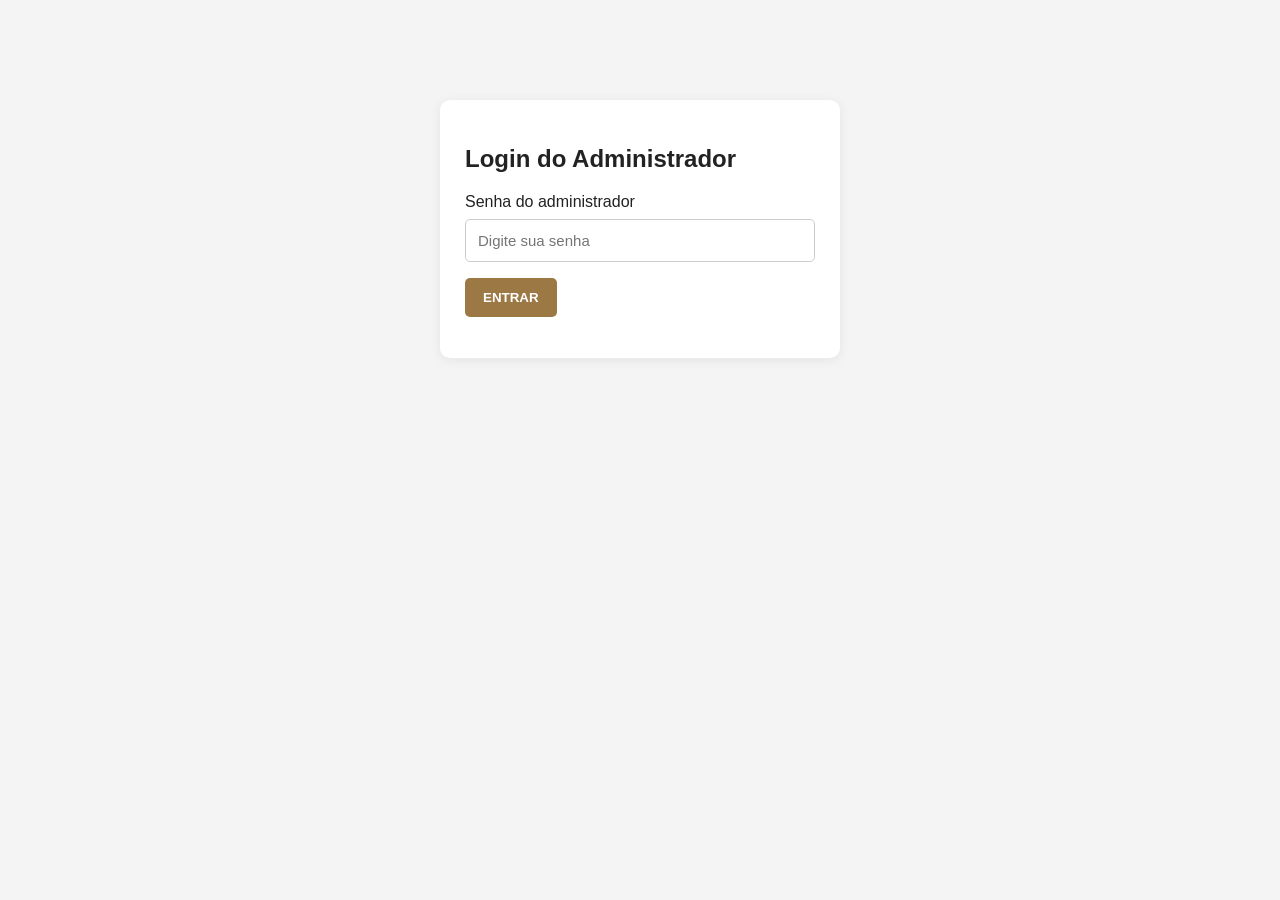
<file: admin.html>
<!DOCTYPE html>
<html lang="pt-BR">
<head>
  <meta charset="UTF-8">
  <meta name="viewport" content="width=device-width, initial-scale=1.0">
  <title>Administração | Parfum Vidigal</title>
  <style>
    * { box-sizing: border-box; }
    body { margin: 0; font-family: Arial, sans-serif; background: #f4f4f4; color: #222; }
    header { background: #111; color: white; padding: 18px 25px; display: none; justify-content: space-between; align-items: center; flex-wrap: wrap; gap: 12px; }
    header h2 { color: white; }
    header a, header button { color: white; background: #9c7844; border: none; padding: 10px 15px; text-decoration: none; cursor: pointer; border-radius: 5px; }
    main { display: none; max-width: 1100px; margin: 30px auto; padding: 20px; }
    h1, h2 { color: #222; }
    .login-container, .form-container { background: white; padding: 25px; border-radius: 10px; box-shadow: 0 2px 12px #00000012; margin-bottom: 25px; }
    .login-container { max-width: 400px; margin: 100px auto; }
    input, select, textarea { width: 100%; padding: 12px; margin: 8px 0 16px; border: 1px solid #ccc; border-radius: 5px; font-size: 15px; }
    input[type="file"] { background: #fafafa; }
    button { background: #9c7844; color: white; border: none; padding: 12px 18px; border-radius: 5px; cursor: pointer; font-weight: bold; }
    button:hover { opacity: .85; }
    button:disabled { opacity: .5; cursor: not-allowed; }
    .cancel-button, .delete-button { background: #555; margin-left: 5px; }
    .delete-button { background: #b52c2c; }
    #image-preview { display: none; max-width: 200px; max-height: 200px; object-fit: contain; border-radius: 8px; margin: 5px 0 15px; border: 1px solid #ddd; }
    #login-error, #form-message { color: #c62828; margin-top: 10px; }
    #admin-products { display: grid; grid-template-columns: repeat(auto-fill, minmax(220px, 1fr)); gap: 20px; }
    .product-card { background: white; border-radius: 9px; padding: 15px; box-shadow: 0 2px 10px #00000012; }
    .product-card img { width: 100%; height: 190px; object-fit: contain; background: #f8f8f8; border-radius: 5px; }
    .product-card h3 { margin-bottom: 5px; }
    .product-card p { color: #555; font-size: 14px; }
    .admin-menu { display: flex; gap: 10px; flex-wrap: wrap; margin-bottom: 25px; }
    .admin-menu a { display: inline-block; background: #222; color: white; padding: 12px 16px; border-radius: 5px; text-decoration: none; }
    .admin-menu a:hover { background: #9c7844; }
    .charge-card { background: white; border-radius: 9px; padding: 18px; margin-bottom: 15px; box-shadow: 0 2px 10px #00000012; border-left: 5px solid #c28e36; }
    .charge-card.paid { border-left-color: #27834b; opacity: .9; }
    .charge-card h3 { margin: 0 0 8px; }
    .charge-card p { margin: 7px 0; color: #555; overflow-wrap: anywhere; }
    .charge-value { font-size: 23px; font-weight: bold; color: #9c7844; margin: 10px 0; }
    .charge-status { display: inline-block; padding: 6px 10px; border-radius: 20px; font-size: 12px; font-weight: bold; margin: 5px 0 12px; }
    .status-pending { background: #fff0d3; color: #98630d; }
    .status-paid { background: #dff5e6; color: #237342; }
    .charge-actions { display: flex; gap: 8px; flex-wrap: wrap; margin-top: 12px; }
    .whatsapp-button { background: #168b4b; }
    .paid-button { background: #286b43; }
    .pending-button { background: #9c7844; }
    .charge-delete { background: #b52c2c; }
    .pdf-button { background: #333; }
    .charge-summary { display: grid; grid-template-columns: repeat(auto-fit, minmax(180px, 1fr)); gap: 12px; margin-bottom: 20px; }
    .summary-card { background: white; padding: 18px; border-radius: 8px; box-shadow: 0 2px 10px #00000010; }
    .summary-card span { color: #666; font-size: 13px; }
    .summary-card strong { display: block; font-size: 22px; margin-top: 8px; }
    #charge-message { margin-top: 12px; font-weight: bold; }
    .empty-message { background: white; padding: 20px; border-radius: 8px; color: #666; }
    .report-section { margin-top: 45px; }
    .report-panel { background: white; padding: 20px; border-radius: 10px; margin: 18px 0; box-shadow: 0 2px 10px #00000010; overflow-x: auto; }
    .report-table { width: 100%; border-collapse: collapse; min-width: 620px; }
    .report-table th, .report-table td { padding: 12px; border-bottom: 1px solid #e8e8e8; text-align: left; }
    .report-table th { background: #f5f0e8; color: #624820; }
    .report-note { color: #666; font-size: 13px; line-height: 1.5; }
    .report-kpis { display: grid; grid-template-columns: repeat(auto-fit, minmax(180px, 1fr)); gap: 12px; }
    .report-kpi { background: white; padding: 18px; border-radius: 8px; box-shadow: 0 2px 10px #00000010; }
    .report-kpi span { color: #666; font-size: 13px; }
    .report-kpi strong { display: block; font-size: 22px; margin-top: 8px; color: #9c7844; }
    @media (max-width: 600px) {
      main { padding: 12px; }
      .login-container { margin: 50px 15px; }
      .charge-actions button { width: 100%; margin: 0; }
    }
  </style>
<style>
body[data-page="principal"] #cobrancas,body[data-page="principal"] #relatorios,body[data-page="principal"] #financeiro,body[data-page="principal"] #promotion-studio{display:none!important}
body[data-page="cobrancas"] #cadastro,body[data-page="cobrancas"] #produtos,body[data-page="cobrancas"] #relatorios,body[data-page="cobrancas"] #financeiro,body[data-page="cobrancas"] #promotion-studio{display:none!important}
body[data-page="financeiro"] #cadastro,body[data-page="financeiro"] #produtos,body[data-page="financeiro"] #cobrancas,body[data-page="financeiro"] #relatorios,body[data-page="financeiro"] #promotion-studio{display:none!important}
body[data-page="relatorios"] #cadastro,body[data-page="relatorios"] #produtos,body[data-page="relatorios"] #cobrancas,body[data-page="relatorios"] #financeiro,body[data-page="relatorios"] #promotion-studio{display:none!important}
body[data-page="promocoes"] #cadastro,body[data-page="promocoes"] #produtos,body[data-page="promocoes"] #cobrancas,body[data-page="promocoes"] #relatorios,body[data-page="promocoes"] #financeiro{display:none!important}
.pricing-grid{display:grid;grid-template-columns:repeat(auto-fit,minmax(170px,1fr));gap:12px}.pricing-grid label{display:flex;flex-direction:column;gap:5px}.pricing-grid input{width:100%;box-sizing:border-box}.pricing-result{background:#f5f0e8;border-radius:10px;padding:16px;margin-top:12px;line-height:1.8}.pricing-result strong{color:#73501f}.pricing-note{font-size:13px;color:#555;line-height:1.6}
</style><script>document.addEventListener('DOMContentLoaded',()=>{const v=new URLSearchParams(location.search).get('page');document.body.dataset.page=['financeiro','relatorios','promocoes','cobrancas'].includes(v)?v:'principal';});</script></head>
<body>

  <section class="login-container" id="admin-login">
    <h2>Login do Administrador</h2>
    <form id="login-form">
      <label for="admin-password">Senha do administrador</label>
      <input type="password" id="admin-password" placeholder="Digite sua senha" required>
      <button type="submit" id="login-button">ENTRAR</button>
      <p id="login-error"></p>
    </form>
  </section>

  <header id="admin-header">
    <h2>PARFUM VIDIGAL - ADMIN</h2>
    <div>
      <a href="index.html">Voltar à loja</a>
      <button id="logout-button">SAIR</button>
    </div>
  </header>

  <main id="admin-main">

    <nav class="admin-menu">
      <a href="#cadastro">Cadastrar produtos</a>
      <a href="#produtos">Produtos cadastrados</a>
      <a href="cobrancas.html">Clientes e cobranças ↗</a>
      <a href="relatorios.html">Relatórios ↗</a>
      <a href="financeiro.html">Financeiro ↗</a>
      <a href="promocoes.html">Promoções ↗</a>
      <a href="chat.html">Assistente da loja ↗</a>
    </nav>

    <section class="form-container" id="cadastro">
      <h2 id="form-title">Cadastrar produto</h2>

      <form id="product-form">
        <input type="hidden" id="edit-id">

        <label for="name">Nome do produto</label>
        <input type="text" id="name" placeholder="Nome do perfume" required>

        <label for="price">Preço (R$)</label>
        <input type="number" id="price" min="0" step="0.01" placeholder="299.90" required>

        <label for="cost">Custo de aquisição por unidade (R$)</label>
        <input type="number" id="cost" min="0" step="0.01" placeholder="Ex.: 180.00">
        <label for="category">Categoria</label>
        <select id="category" required>
          <option value="">Selecione</option>
          <option value="masculino">Masculino</option>
          <option value="feminino">Feminino</option>
          <option value="unissex">Unissex</option>
        </select>

        <label for="image">Foto do produto</label>
        <input type="file" id="image" accept="image/jpeg,image/png,image/webp">
        <small>Imagem JPG, PNG ou WEBP. Máximo: 5 MB.</small>

        <br><br>
        <img id="image-preview" alt="Prévia da foto do produto">

        <label for="stock">Estoque</label>
        <input type="number" id="stock" min="0" placeholder="Quantidade" required>

        <label for="description">Descrição</label>
        <textarea id="description" rows="4" placeholder="Descrição do produto"></textarea>

        <button type="submit" id="save-button">SALVAR PRODUTO</button>
        <button type="button" id="cancel-edit" class="cancel-button" style="display:none;">CANCELAR</button>

        <p id="form-message"></p>
      </form>
    </section>

    <section id="produtos">
      <h2>Produtos cadastrados</h2>
      <div id="admin-products"></div>
    </section>

    <section id="cobrancas" style="margin-top:45px;">
      <h2>Bloco de Notas e Cobranças</h2>
      <p>Cadastre seus clientes, registre valores pendentes e envie cobranças pelo WhatsApp.</p>

      <div class="charge-summary">
        <div class="summary-card">
          <span>Total pendente</span>
          <strong id="total-pending">R$ 0,00</strong>
        </div>

        <div class="summary-card">
          <span>Total recebido</span>
          <strong id="total-paid">R$ 0,00</strong>
        </div>

        <div class="summary-card">
          <span>Clientes cadastrados</span>
          <strong id="total-clients">0</strong>
        </div>
      </div>

      <div class="form-container">
        <h2>Nova anotação / Cobrança</h2>

        <form id="charge-form">
          <label for="client-name">Nome do cliente</label>
          <input type="text" id="client-name" placeholder="Nome completo" required>

          <label for="client-phone">WhatsApp com DDD</label>
          <input type="tel" id="client-phone" placeholder="Ex.: (27) 99999-9999" required>

          <label for="charge-amount">Valor da cobrança (R$)</label>
          <input type="number" id="charge-amount" min="0.01" step="0.01" placeholder="150.00" required>

          <label for="charge-description">Anotação / Descrição</label>
          <textarea id="charge-description" rows="4" placeholder="Ex.: Compra do perfume. Pagamento combinado para dia 10."></textarea>

          <button type="submit" id="charge-save-button">SALVAR COBRANÇA</button>
          <p id="charge-message"></p>
        </form>
      </div>

      <h2>Clientes e cobranças registradas</h2>
      <div id="charge-list"></div>
    </section>

    <section id="relatorios" class="report-section">
      <h2>Relatórios de Vendas</h2>
      <p>As vendas abaixo consideram somente cobranças marcadas como pagas.</p>

      <div class="report-kpis">
        <div class="report-kpi">
          <span>Faturamento recebido</span>
          <strong id="report-paid-total">R$ 0,00</strong>
        </div>

        <div class="report-kpi">
          <span>Cobranças pagas</span>
          <strong id="report-paid-orders">0</strong>
        </div>
      </div>

      <div class="report-panel">
        <h3>Produtos mais vendidos</h3>
        <p class="report-note">
          O ranking usa o produto e a quantidade informados ao cadastrar a cobrança.
          Cobranças antigas são identificadas pela descrição quando possível.
        </p>

        <table class="report-table">
          <thead>
            <tr>
              <th>Posição</th>
              <th>Produto</th>
              <th>Unidades</th>
              <th>Vendas pagas</th>
              <th>Faturamento</th>
            </tr>
          </thead>
          <tbody id="report-sales-body"></tbody>
        </table>

        <p id="report-sales-empty" class="empty-message">
          Ainda não há vendas pagas identificadas por produto.
        </p>
      </div>

      <div class="report-panel">
        <h3>Produtos mais procurados</h3>
        <p class="report-note">
          A loja registra visualizações dos cards, pesquisas que correspondem ao nome
          de um perfume e cliques em “Adicionar ao carrinho”.
        </p>

        <table class="report-table">
          <thead>
            <tr>
              <th>Posição</th>
              <th>Produto</th>
              <th>Visualizações</th>
              <th>Pesquisas</th>
              <th>Cliques</th>
              <th>Total</th>
            </tr>
          </thead>
          <tbody id="report-interest-body"></tbody>
        </table>

        <p id="report-interest-empty" class="empty-message">
          Os dados de interesse começarão a aparecer depois que a loja atualizada receber visitas.
        </p>
      </div>

      <button type="button" id="export-reports">BAIXAR PLANILHA (CSV / EXCEL)</button>

      <p class="report-note">
        A planilha CSV abre no Excel e no Google Planilhas.
        Os dados são armazenados no navegador usado para acessar a loja e o painel.
      </p>
    </section>


    <section id="financeiro" class="report-section">
      <h2>Lucros e despesas</h2><div class="report-panel" id="pricing-assistant">
<h3>Assistente de preços e faturamento</h3><p class="report-note">Simule um preço de venda com base nos seus custos, despesas e lucro desejado. As porcentagens são ajustáveis e não são médias de mercado.</p>
<div class="pricing-grid">
<label>Perfume cadastrado <select id="pricing-product"><option value="">Escolher perfume (opcional)</option></select></label>
<label>Custo de compra (R$) <input type="number" id="pricing-cost" min="0" step="0.01" value="100"></label>
<label>Embalagem / frete por unidade (R$) <input type="number" id="pricing-extra" min="0" step="0.01" value="10"></label>
<label>Taxas sobre a venda (%) <input type="number" id="pricing-fee" min="0" max="95" step="0.1" value="5"></label>
<label>Margem de lucro desejada (%) <input type="number" id="pricing-margin" min="0" max="95" step="0.1" value="25"></label>
<label>Vendas esperadas por mês (unidades) <input type="number" id="pricing-units" min="1" step="1" value="10"></label>
</div>
<div class="pricing-result" aria-live="polite" id="pricing-output"></div>
<p class="pricing-note">A margem é calculada sobre o preço de venda, não sobre o custo. Gastos fixos mensais são rateados pelas unidades estimadas. O resultado é uma simulação, não garantia de lucro. Impostos, devoluções e outros custos precisam ser incluídos nas taxas ou custos informados.</p>
<h4>Como aumentar o faturamento com responsabilidade</h4>
<ul><li>Compare o preço sugerido com o preço atual e com o que seus clientes aceitam pagar.</li><li>Registre todas as vendas pagas e custos reais para acompanhar a margem.</li><li>Teste promoções sem vender abaixo do custo total.</li><li>Acompanhe a média mensal e ajuste compras e estoque conforme a demanda.</li></ul>
</div>
      <p class="report-note">Somente vendas marcadas como pagas entram no faturamento. Cadastre o custo de cada perfume e as despesas para calcular o resultado. Dados salvos neste navegador.</p>
      <label for="finance-month">Filtrar mês:</label>
      <input id="finance-month" type="month">
      <button type="button" id="finance-all">Todos os períodos</button>
      <div class="report-kpis" style="margin-top:16px">
        <div class="report-kpi"><span>Faturamento recebido</span><strong id="finance-revenue">R$ 0,00</strong></div>
        <div class="report-kpi"><span>Custo dos perfumes vendidos</span><strong id="finance-cogs">R$ 0,00</strong></div>
        <div class="report-kpi"><span>Outras despesas</span><strong id="finance-expenses">R$ 0,00</strong></div>
        <div class="report-kpi"><span>Gastos fixos no período</span><strong id="finance-fixed">R$ 0,00</strong></div>
        <div class="report-kpi"><span>Lucro líquido estimado</span><strong id="finance-profit">R$ 0,00</strong></div>
      </div>
      <div class="report-panel">
        <h3>Médias mensais (calculadas a partir dos seus registros)</h3>
        <p id="finance-average-period" class="report-note"></p>
        <div class="report-kpis">
          <div class="report-kpi"><span>Média recebida / mês</span><strong id="avg-revenue">R$ 0,00</strong></div>
          <div class="report-kpi"><span>Média de gastos / mês</span><strong id="avg-expenses">R$ 0,00</strong></div>
          <div class="report-kpi"><span>Média de gastos fixos / mês</span><strong id="avg-fixed">R$ 0,00</strong></div>
          <div class="report-kpi"><span>Média de lucro / mês</span><strong id="avg-profit">R$ 0,00</strong></div>
          <div class="report-kpi"><span>Gastos sobre receitas</span><strong id="avg-ratio">—</strong></div>
        </div>
        <p class="report-note">Gastos incluem custo dos perfumes vendidos, despesas avulsas e despesas fixas. Meses sem vendas dentro do período também entram na média. Valores baseados apenas no que foi registrado.</p>
      </div>
      <div class="report-panel">
        <h3>Despesas mensais fixas</h3>
        <p class="report-note">Ex.: internet, aluguel, sistema e publicidade recorrente. Cada despesa entra automaticamente em todos os meses a partir do mês inicial, até ser encerrada ou excluída. Não registre o mesmo gasto novamente como despesa avulsa.</p>
        <form id="fixed-expense-form">
          <label>Descrição <input id="fixed-description" required placeholder="Ex.: Internet"></label>
          <label>Valor mensal (R$) <input id="fixed-amount" type="number" min="0.01" step="0.01" required></label>
          <label>Começa em <input id="fixed-start" type="month" required></label>
          <button type="submit">ADICIONAR GASTO FIXO</button>
        </form>
        <div style="overflow-x:auto"><table class="report-table"><thead><tr><th>Despesa</th><th>Valor mensal</th><th>Início</th><th>Fim</th><th>Ações</th></tr></thead><tbody id="fixed-list"></tbody></table></div>
      </div>
      <div class="report-panel">
        <h3>Cadastrar despesa</h3>
        <form id="expense-form">
          <label>Descrição <input id="expense-description" required placeholder="Ex.: Embalagens, entrega, anúncios"></label>
          <label>Valor (R$) <input id="expense-amount" type="number" min="0.01" step="0.01" required></label>
          <label>Data <input id="expense-date" type="date" required></label>
          <button type="submit">REGISTRAR DESPESA</button>
        </form>
        <h3>Despesas registradas</h3>
        <div style="overflow-x:auto"><table class="report-table"><thead><tr><th>Data</th><th>Descrição</th><th>Valor</th><th>Ação</th></tr></thead><tbody id="expense-list"></tbody></table></div>
        <p id="finance-warning" class="report-note"></p>
      </div>
    </section>

  </main>

  <script src="admin.js"></script>
  <script src="promocoes.js"></script>
<script src="precificacao.js"></script>
</body>
</html>
</file>
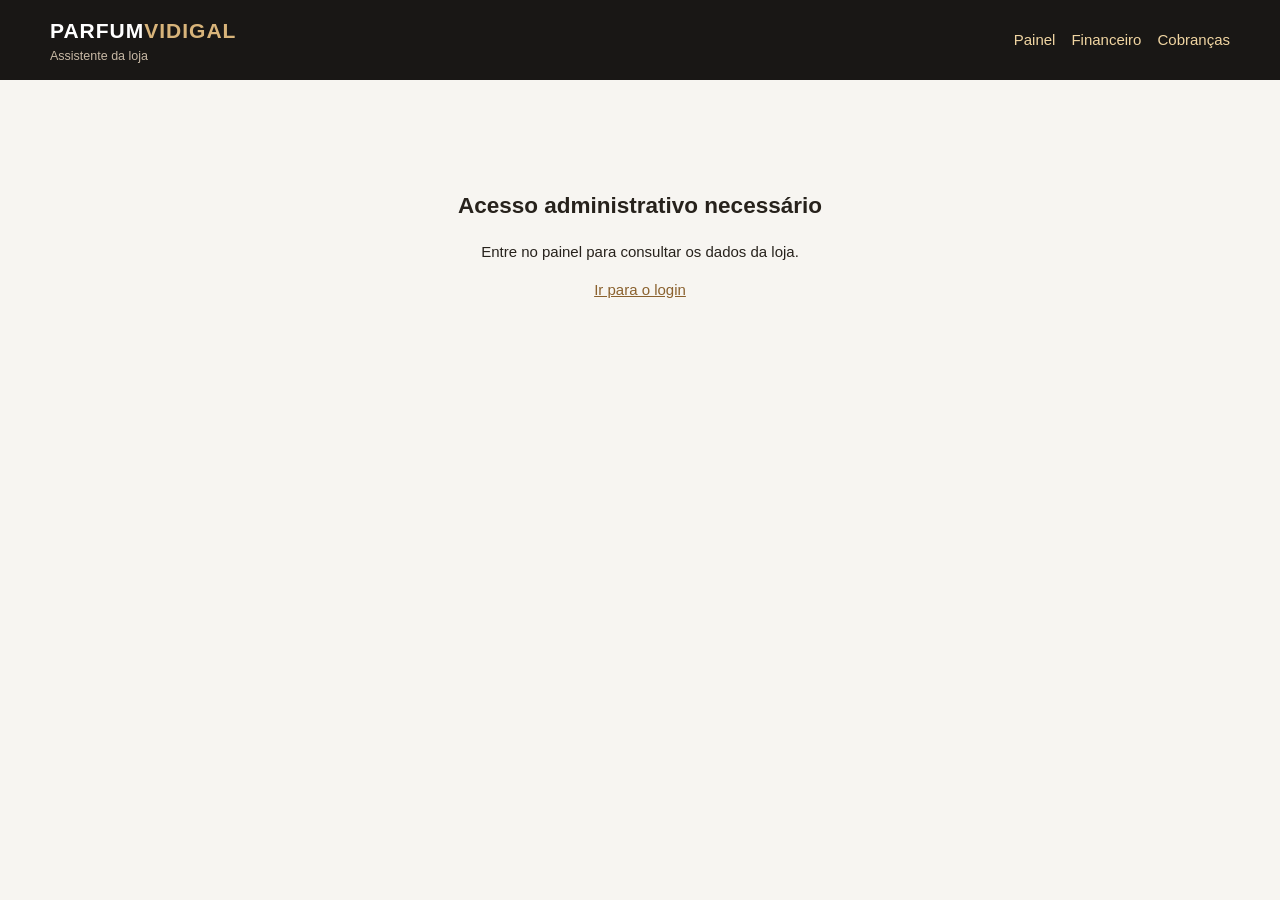
<file: chat.html>
<!doctype html><html lang="pt-BR"><head><meta charset="utf-8"><meta name="viewport" content="width=device-width,initial-scale=1"><title>Assistente da Loja | Parfum Vidigal</title><link rel="stylesheet" href="chat.css"></head><body><header><div><b>PARFUM<span>VIDIGAL</span></b><small>Assistente da loja</small></div><nav><a href="admin.html">Painel</a><a href="financeiro.html">Financeiro</a><a href="cobrancas.html">Cobranças</a></nav></header><main id="app" hidden><section class="intro"><h1>Como posso ajudar sua loja?</h1><p>Consulte vendas, clientes, estoque, despesas e faça cálculos. As respostas usam os dados deste navegador.</p></section><div id="suggestions" class="suggestions"><button data-q="Quanto faturei este mês?">Faturamento do mês</button><button data-q="Qual meu lucro este mês?">Lucro do mês</button><button data-q="Quanto tenho para receber?">Valores pendentes</button><button data-q="Quais produtos estão com estoque baixo?">Estoque baixo</button><button data-q="Qual preço devo cobrar por um perfume que custa R$ 100 para ter margem de 30%?">Calcular preço</button></div><section id="messages" class="messages" role="log" aria-live="polite"></section><form id="chat-form"><textarea id="question" rows="2" placeholder="Pergunte sobre a sua loja ou peça um cálculo..." required></textarea><button type="submit">Enviar</button></form><p class="hint">Assistente local baseado em regras — não é uma IA conectada à internet. Não altera registros. Dados e cálculos são estimativas conforme o cadastro.</p></main><section id="locked" hidden><h2>Acesso administrativo necessário</h2><p>Entre no painel para consultar os dados da loja.</p><a href="admin.html">Ir para o login</a></section><script src="chat.js" defer></script></body></html>
</file>
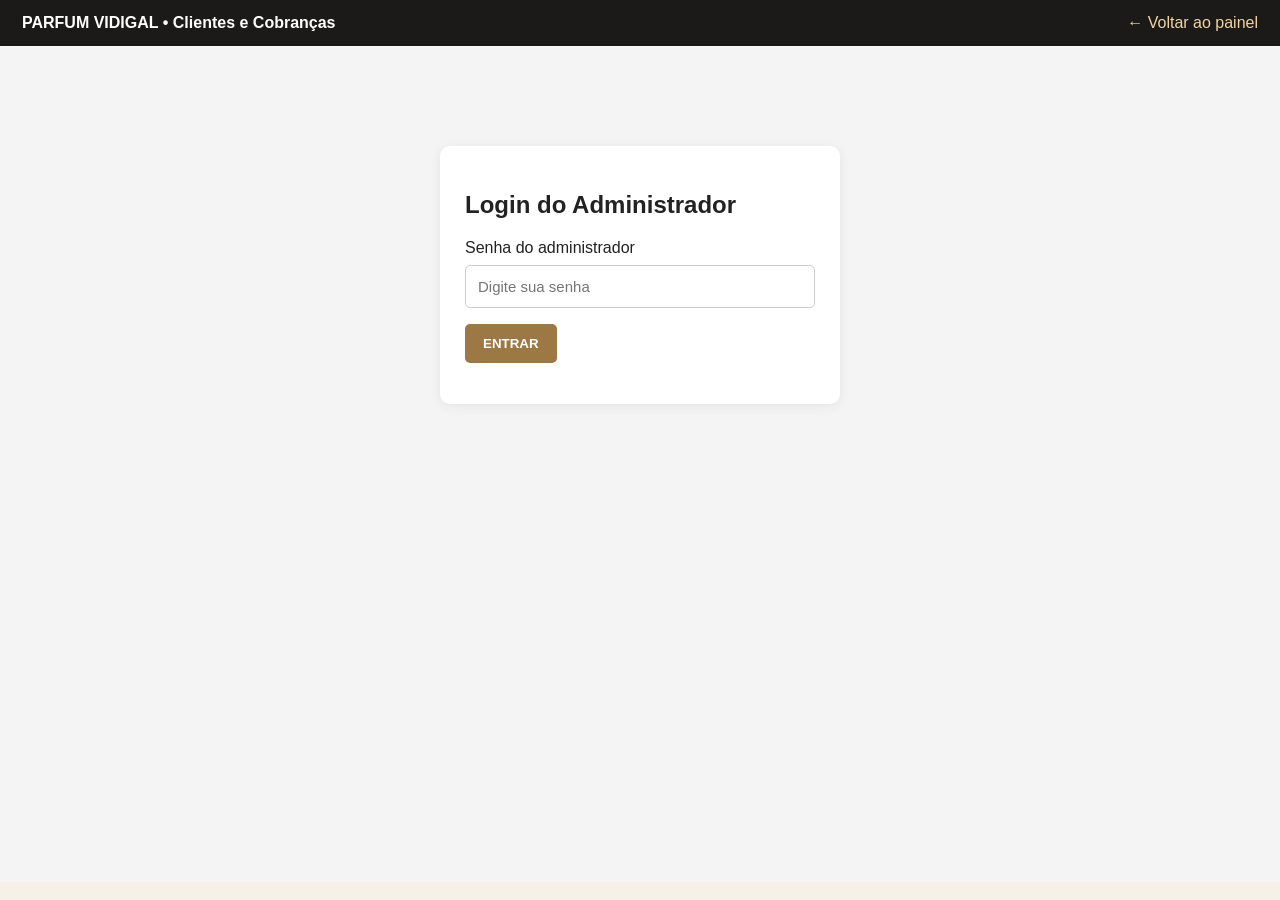
<file: cobrancas.html>
<!doctype html><html lang="pt-BR"><head><meta charset="utf-8"><meta name="viewport" content="width=device-width,initial-scale=1"><title>Cobranças | Parfum Vidigal</title><style>*{box-sizing:border-box}body{margin:0;background:#f5f0e8;font-family:Arial,sans-serif}header{background:#1c1a18;color:#fff;padding:14px 22px;display:flex;align-items:center;justify-content:space-between;gap:12px;flex-wrap:wrap}header a{color:#f0d5a2;text-decoration:none}iframe{display:block;width:100%;height:calc(100vh - 64px);border:0}</style></head><body><header><strong>PARFUM VIDIGAL • Clientes e Cobranças</strong><a href="admin.html">← Voltar ao painel</a></header><iframe title="Clientes e cobranças" src="admin.html?page=cobrancas"></iframe></body></html>
</file>
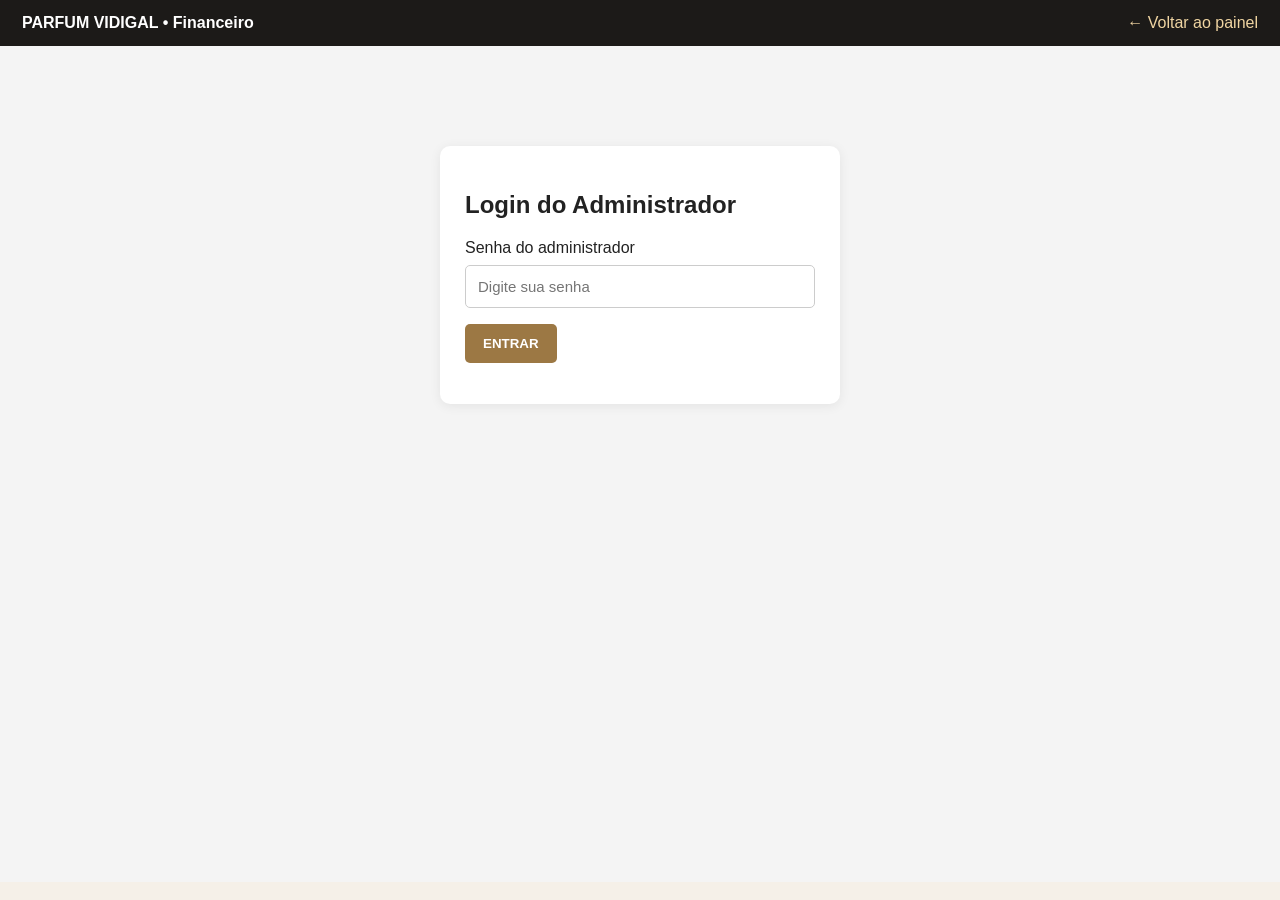
<file: financeiro.html>
<!doctype html><html lang="pt-BR"><head><meta charset="utf-8"><meta name="viewport" content="width=device-width,initial-scale=1"><title>Financeiro | Parfum Vidigal</title><style>*{box-sizing:border-box}body{margin:0;background:#f5f0e8;font-family:Arial,sans-serif}header{background:#1c1a18;color:#fff;padding:14px 22px;display:flex;align-items:center;justify-content:space-between;gap:12px;flex-wrap:wrap}header a{color:#f0d5a2;text-decoration:none}iframe{display:block;width:100%;height:calc(100vh - 64px);border:0}</style></head><body><header><strong>PARFUM VIDIGAL • Financeiro</strong><a href="admin.html">← Voltar ao painel</a></header><iframe title="Painel Financeiro" src="admin.html?page=financeiro"></iframe></body></html>
</file>
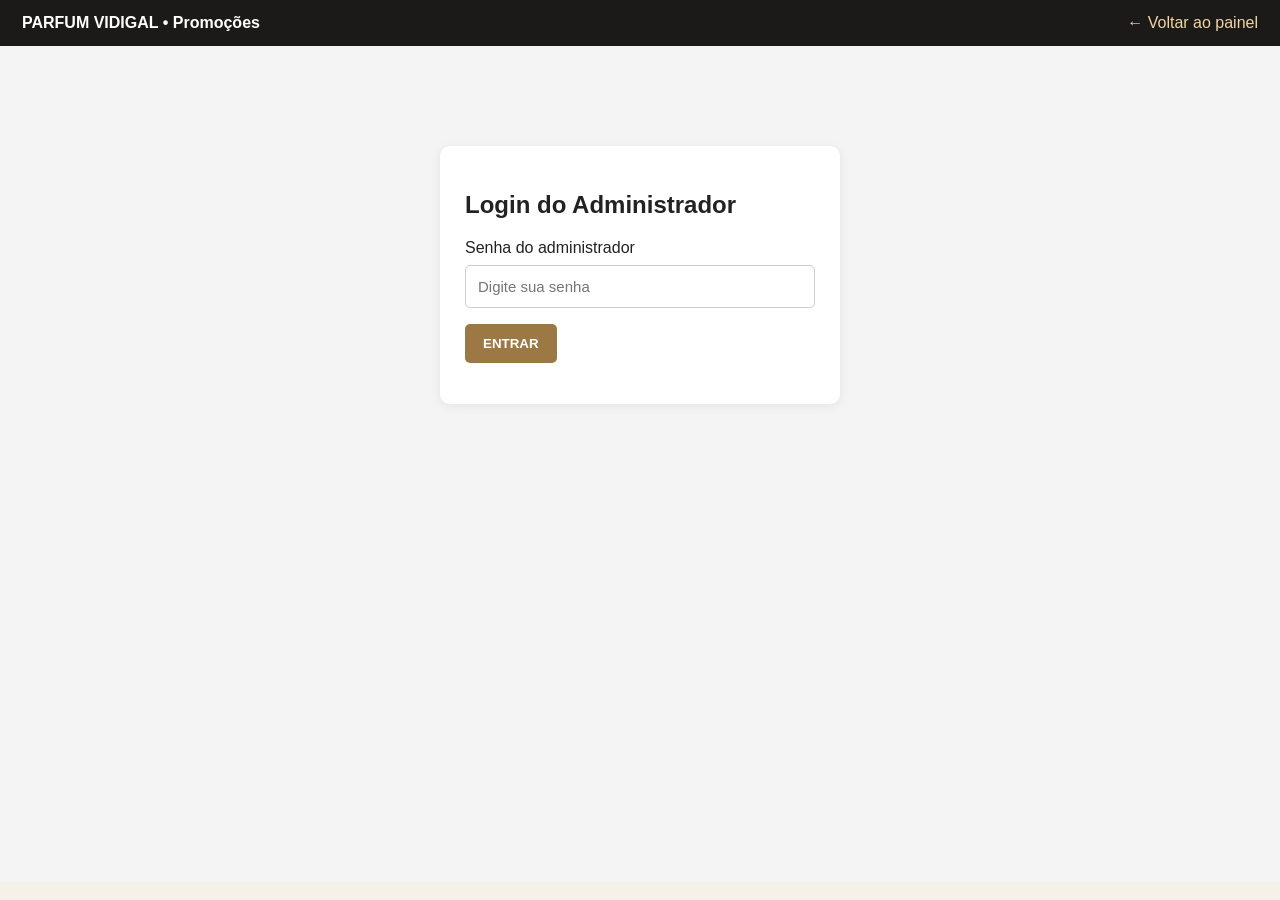
<file: promocoes.html>
<!doctype html><html lang="pt-BR"><head><meta charset="utf-8"><meta name="viewport" content="width=device-width,initial-scale=1"><title>Promoções | Parfum Vidigal</title><style>*{box-sizing:border-box}body{margin:0;background:#f5f0e8;font-family:Arial,sans-serif}header{background:#1c1a18;color:#fff;padding:14px 22px;display:flex;align-items:center;justify-content:space-between;gap:12px;flex-wrap:wrap}header a{color:#f0d5a2;text-decoration:none}iframe{display:block;width:100%;height:calc(100vh - 64px);border:0}</style></head><body><header><strong>PARFUM VIDIGAL • Promoções</strong><a href="admin.html">← Voltar ao painel</a></header><iframe title="Painel Promoções" src="admin.html?page=promocoes"></iframe></body></html>
</file>
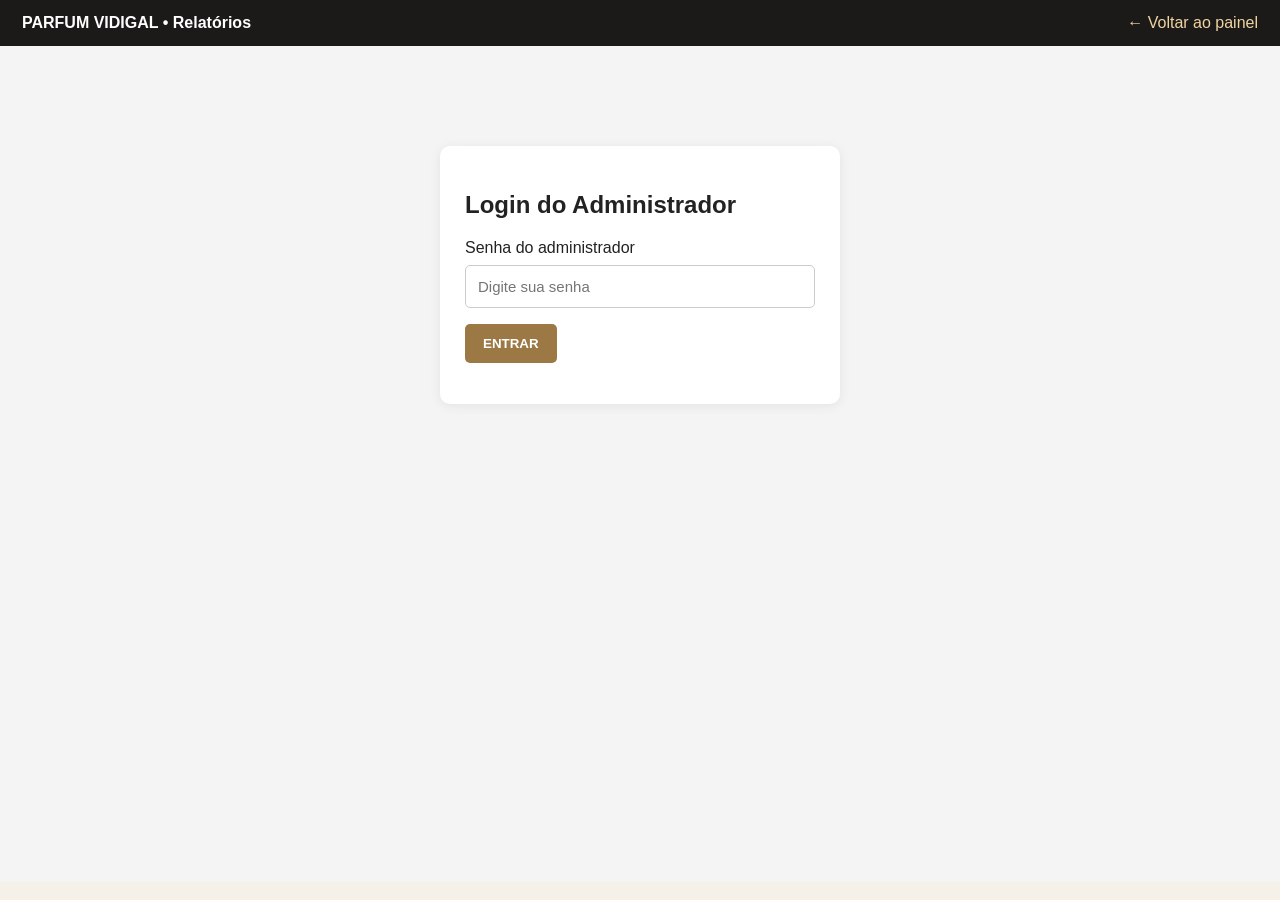
<file: relatorios.html>
<!doctype html><html lang="pt-BR"><head><meta charset="utf-8"><meta name="viewport" content="width=device-width,initial-scale=1"><title>Relatórios | Parfum Vidigal</title><style>*{box-sizing:border-box}body{margin:0;background:#f5f0e8;font-family:Arial,sans-serif}header{background:#1c1a18;color:#fff;padding:14px 22px;display:flex;align-items:center;justify-content:space-between;gap:12px;flex-wrap:wrap}header a{color:#f0d5a2;text-decoration:none}iframe{display:block;width:100%;height:calc(100vh - 64px);border:0}</style></head><body><header><strong>PARFUM VIDIGAL • Relatórios</strong><a href="admin.html">← Voltar ao painel</a></header><iframe title="Painel Relatórios" src="admin.html?page=relatorios"></iframe></body></html>
</file>
<file: chat.css>
*{box-sizing:border-box}body{margin:0;background:#f7f5f1;color:#27221c;font:15px/1.5 Arial,sans-serif}header{background:#191715;color:white;display:flex;align-items:center;justify-content:space-between;padding:15px clamp(16px,4vw,50px);gap:15px;flex-wrap:wrap}header b{font-size:21px;letter-spacing:1px}header b span{color:#d8b47a}header small{display:block;color:#c8b9a5}nav{display:flex;gap:16px;flex-wrap:wrap}nav a{color:#f0d5a2;text-decoration:none}main{max-width:900px;margin:auto;padding:20px 16px;display:flex;flex-direction:column;min-height:calc(100vh - 78px)}.intro{text-align:center;margin:15px 0 20px}.intro h1{font-size:clamp(22px,4vw,32px);margin:0}.intro p,.hint{color:#746b61}.suggestions{display:flex;flex-wrap:wrap;justify-content:center;gap:8px;margin-bottom:20px}.suggestions button{background:white;color:#72522d;border:1px solid #d9c9b1;border-radius:20px;padding:10px 13px;cursor:pointer}.messages{flex:1;display:flex;flex-direction:column;gap:14px;min-height:210px;padding:10px 0 25px}.bubble{max-width:85%;white-space:pre-wrap;overflow-wrap:anywhere;padding:13px 17px;border-radius:16px;line-height:1.6}.bubble.user{align-self:flex-end;background:#3b3024;color:white;border-bottom-right-radius:3px}.bubble.bot{align-self:flex-start;background:white;border:1px solid #e7e0d5;border-bottom-left-radius:3px}form{display:flex;gap:10px;background:white;border:1px solid #d8c7af;border-radius:16px;padding:10px;position:sticky;bottom:10px;box-shadow:0 5px 20px #0001}textarea{flex:1;border:0;outline:0;font:inherit;resize:vertical;min-width:0;padding:8px}form button{border:0;border-radius:10px;background:#9c7844;color:white;font-weight:bold;padding:0 20px;cursor:pointer}.hint{font-size:12px;text-align:center;margin:10px}#locked{max-width:500px;margin:70px auto;text-align:center;padding:20px}#locked a{color:#8a612e}@media(max-width:550px){.bubble{max-width:95%}nav{font-size:13px}form button{padding:0 12px}}
[hidden]{display:none!important}
</file>
